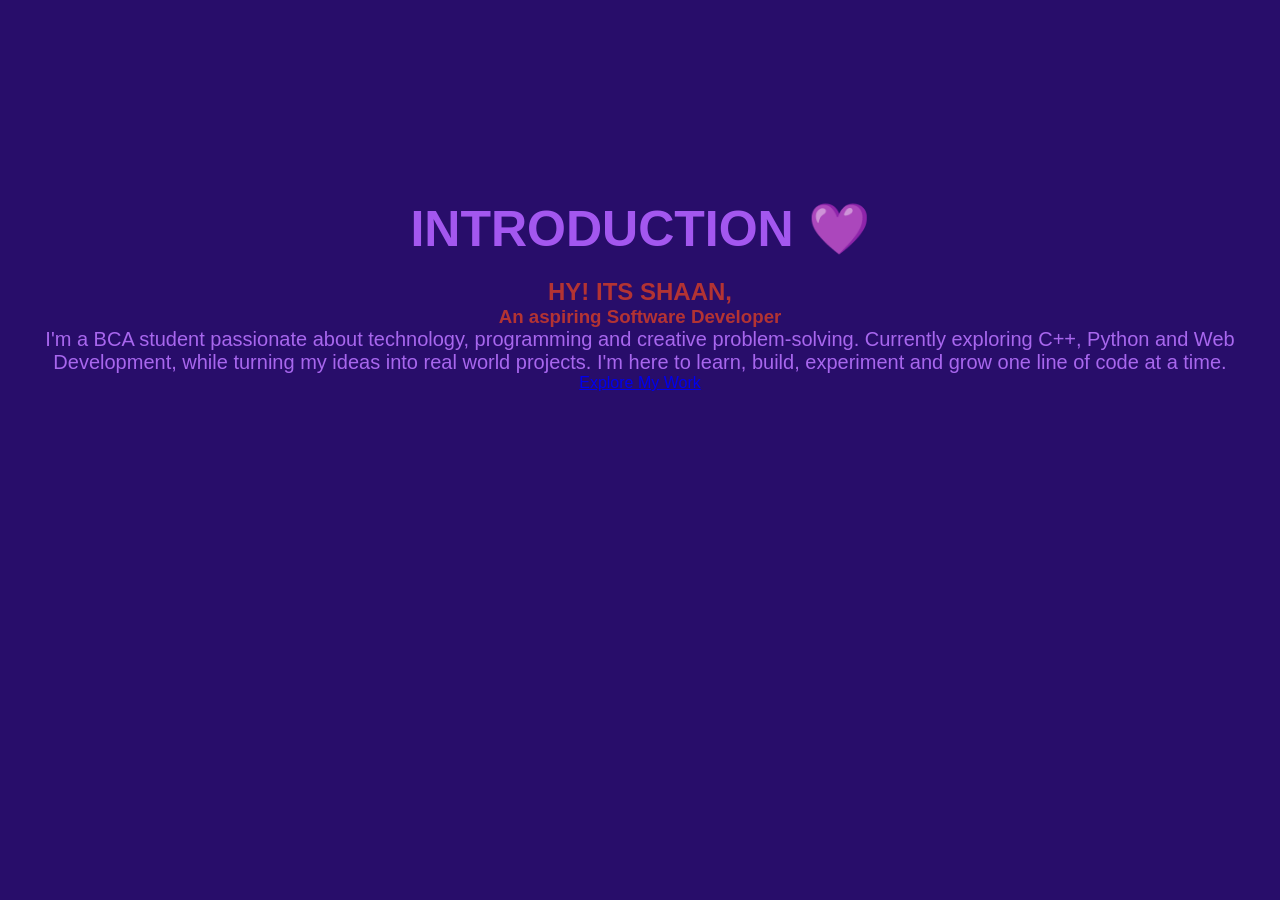
<file: index.html>
<!DOCTYPE html>
<html lang="en">

<head>
    <meta charset="UTF-8">
    <meta name="viewport" content="width=device-width, initial-scale=1.0">

    <title>My Portfolio</title>

    <link rel="stylesheet" href="style.css">
</head>

<body>

    <h1>INTRODUCTION 💜</h1>
    <h2>HY! ITS SHAAN, </h2>
    <h3>An aspiring Software Developer</h3>

    <p>I'm a BCA student passionate about technology,
        programming and creative problem-solving.
        
        Currently exploring C++, Python and Web Development,
        while turning my ideas into real world projects.

        I'm here to learn, build, experiment and grow 
        one line of code at a time.
    </p>

    <a href="projects.html">Explore My Work</a>
    

    <script src="script.js"></script>

</body>
</html>
</file>
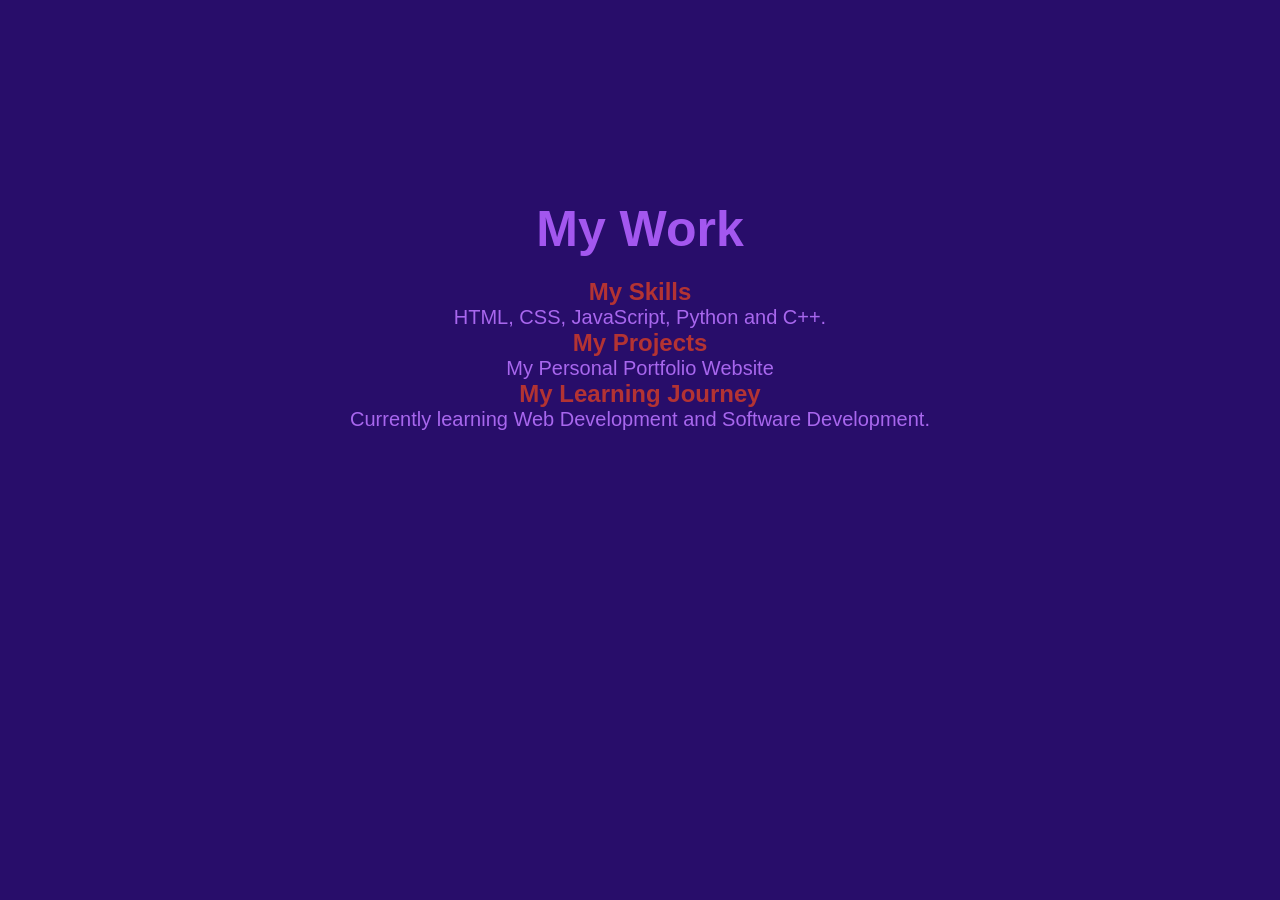
<file: projects.html>
<!DOCTYPE html><html lang="en">
<head>
    <meta charset="UTF-8">
    <meta name="viewport" content="width=device-width, initial-scale=1.0">
    <title>My Projects</title>
    <link rel="stylesheet" href="style.css">
</head><body><h1>My Work</h1>

<h2>My Skills</h2>
<p>HTML, CSS, JavaScript, Python and C++.</p>

<h2>My Projects</h2>
<p>My Personal Portfolio Website</p>

<h2>My Learning Journey</h2>
<p>Currently learning Web Development and Software Development.</p>

</body>
</html>
</file>
<file: style.css>
/* Basic page styling */

* {
    margin: 0;
    padding: 0;
    box-sizing: border-box;
}

body {
    background: #280d6a;
    color: rgb(179, 51, 51);
    font-family: Arial, sans-serif;
    text-align: center;
    padding-top: 200px;
}

/* Main heading */

h1 {
    font-size: 50px;
    color: #a357ef;
    margin-bottom: 20px;
}

/* Paragraph */

p {
    font-size: 20px;
    color: #a867ee;
}
</file>
